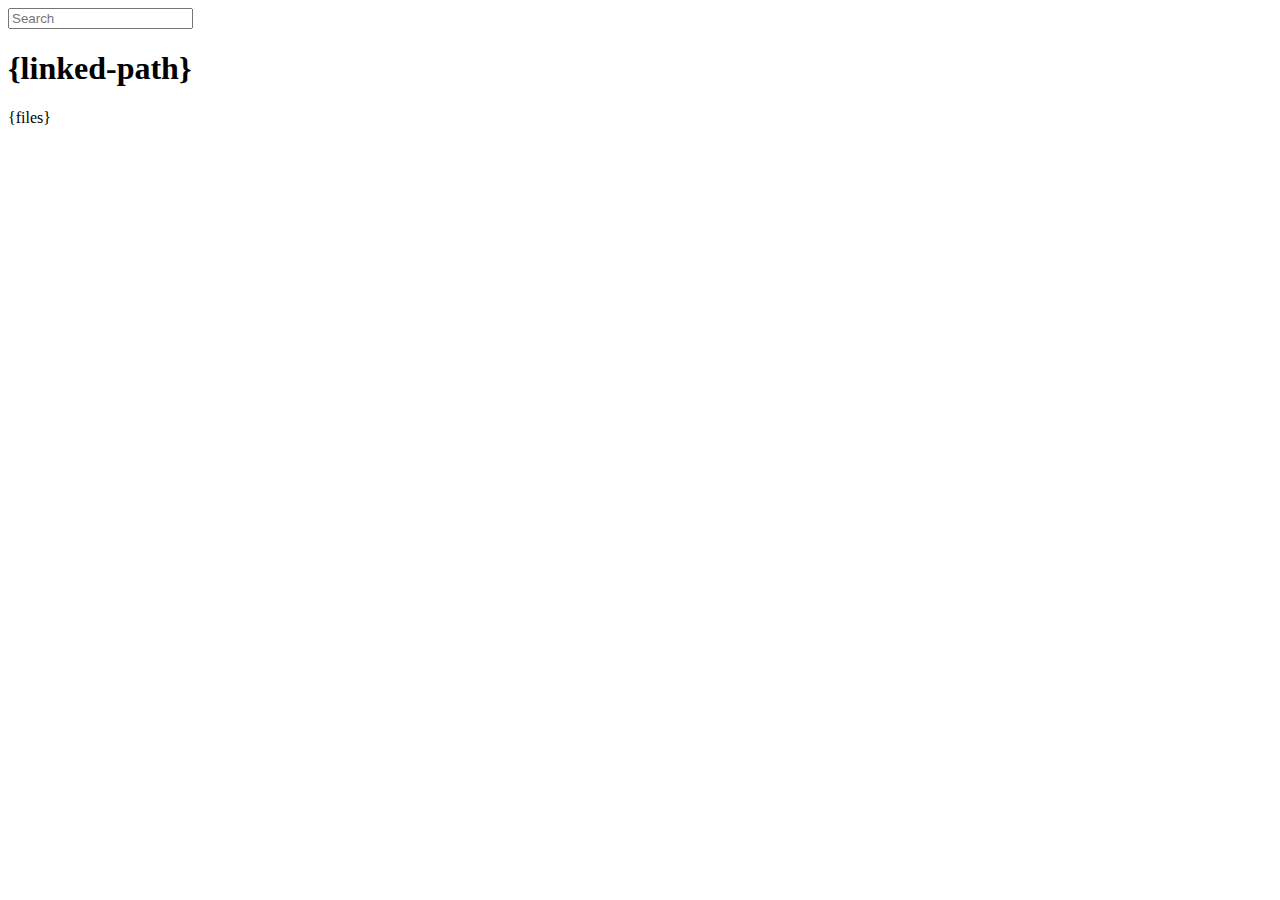
<file: node_modules/express/node_modules/connect/lib/public/directory.html>
<!DOCTYPE html>
<html>
  <head>
    <meta charset='utf-8'> 
    <meta name="viewport" content="width=device-width, initial-scale=1.0, maximum-scale=1.0, user-scalable=no" />
    <title>listing directory {directory}</title>
    <style>{style}</style>
    <script>
      function $(id){
        var el = 'string' == typeof id
          ? document.getElementById(id)
          : id;

        el.on = function(event, fn){
          if ('content loaded' == event) {
            event = window.attachEvent ? "load" : "DOMContentLoaded";
          }
          el.addEventListener
            ? el.addEventListener(event, fn, false)
            : el.attachEvent("on" + event, fn);
        };

        el.all = function(selector){
          return $(el.querySelectorAll(selector));
        };

        el.each = function(fn){
          for (var i = 0, len = el.length; i < len; ++i) {
            fn($(el[i]), i);
          }
        };

        el.getClasses = function(){
          return this.getAttribute('class').split(/\s+/);
        };

        el.addClass = function(name){
          var classes = this.getAttribute('class');
          el.setAttribute('class', classes
            ? classes + ' ' + name
            : name);
        };

        el.removeClass = function(name){
          var classes = this.getClasses().filter(function(curr){
            return curr != name;
          });
          this.setAttribute('class', classes.join(' '));
        };

        return el;
      }

      function search() {
        var str = $('search').value
          , links = $('files').all('a');

        links.each(function(link){
          var text = link.textContent;

          if ('..' == text) return;
          if (str.length && ~text.indexOf(str)) {
            link.addClass('highlight');
          } else {
            link.removeClass('highlight');
          }
        });
      }

      $(window).on('content loaded', function(){
        $('search').on('keyup', search);
      });
    </script>
  </head>
  <body class="directory">
    <input id="search" type="text" placeholder="Search" autocomplete="off" />
    <div id="wrapper">
      <h1>{linked-path}</h1>
      {files}
    </div>
  </body>
</html>
</file>
